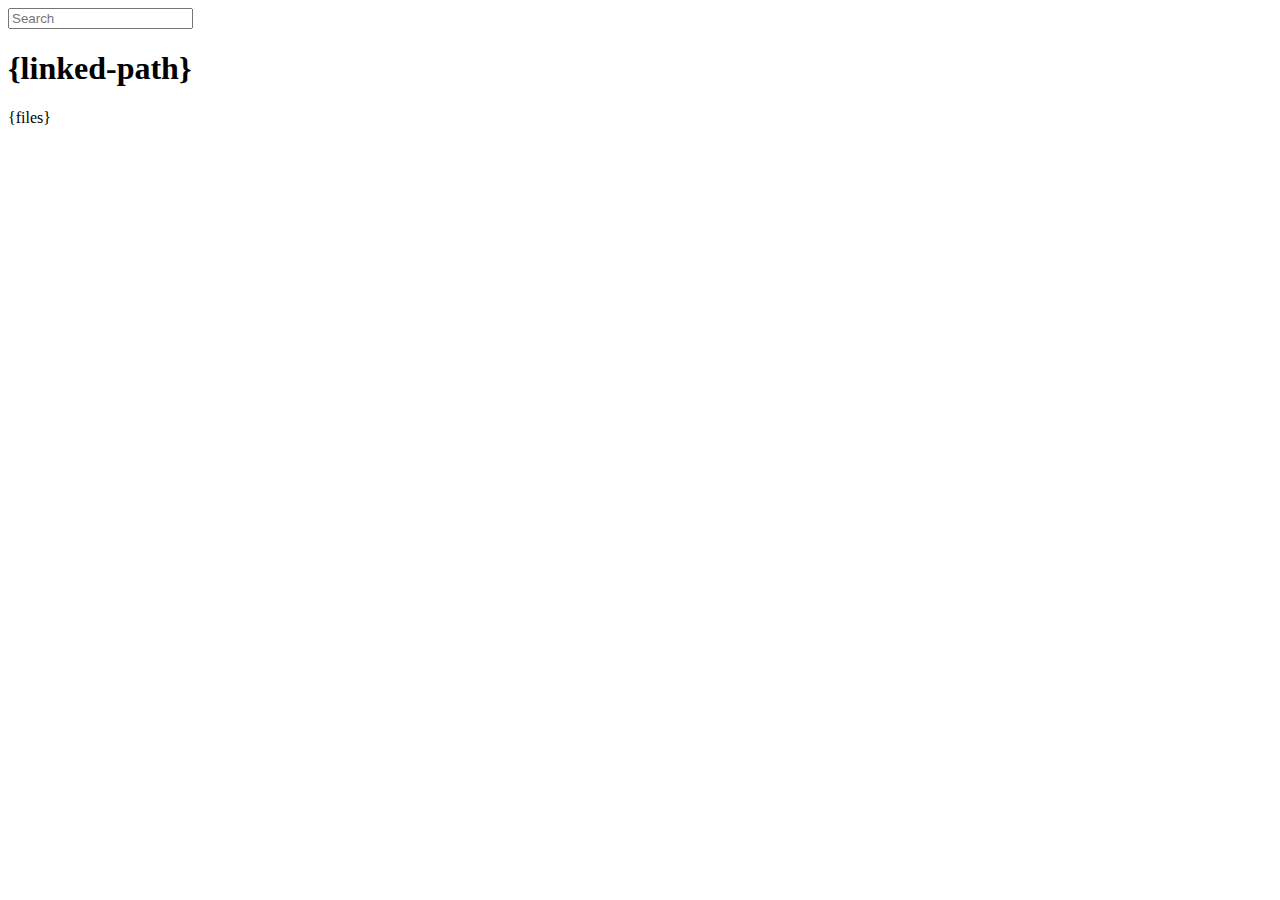
<file: node_modules/express/node_modules/connect/lib/public/directory.html>
<!DOCTYPE html>
<html>
  <head>
    <meta charset='utf-8'> 
    <meta name="viewport" content="width=device-width, initial-scale=1.0, maximum-scale=1.0, user-scalable=no" />
    <title>listing directory {directory}</title>
    <style>{style}</style>
    <script>
      function $(id){
        var el = 'string' == typeof id
          ? document.getElementById(id)
          : id;

        el.on = function(event, fn){
          if ('content loaded' == event) {
            event = window.attachEvent ? "load" : "DOMContentLoaded";
          }
          el.addEventListener
            ? el.addEventListener(event, fn, false)
            : el.attachEvent("on" + event, fn);
        };

        el.all = function(selector){
          return $(el.querySelectorAll(selector));
        };

        el.each = function(fn){
          for (var i = 0, len = el.length; i < len; ++i) {
            fn($(el[i]), i);
          }
        };

        el.getClasses = function(){
          return this.getAttribute('class').split(/\s+/);
        };

        el.addClass = function(name){
          var classes = this.getAttribute('class');
          el.setAttribute('class', classes
            ? classes + ' ' + name
            : name);
        };

        el.removeClass = function(name){
          var classes = this.getClasses().filter(function(curr){
            return curr != name;
          });
          this.setAttribute('class', classes.join(' '));
        };

        return el;
      }

      function search() {
        var str = $('search').value
          , links = $('files').all('a');

        links.each(function(link){
          var text = link.textContent;

          if ('..' == text) return;
          if (str.length && ~text.indexOf(str)) {
            link.addClass('highlight');
          } else {
            link.removeClass('highlight');
          }
        });
      }

      $(window).on('content loaded', function(){
        $('search').on('keyup', search);
      });
    </script>
  </head>
  <body class="directory">
    <input id="search" type="text" placeholder="Search" autocomplete="off" />
    <div id="wrapper">
      <h1>{linked-path}</h1>
      {files}
    </div>
  </body>
</html>
</file>
